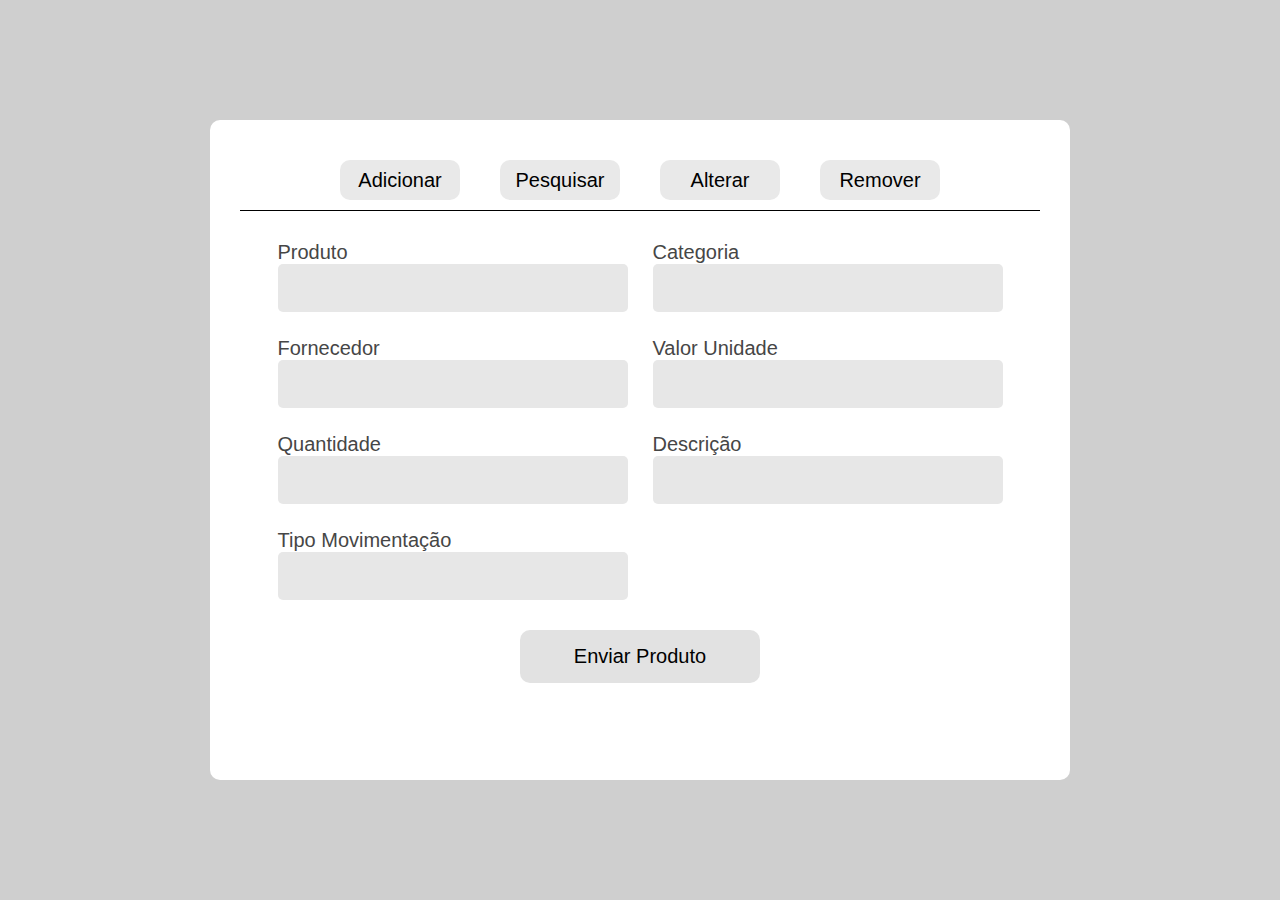
<file: index.html>
<!DOCTYPE html>
<html lang="pt-br">

<head>
    <meta charset="UTF-8">
    <meta http-equiv="X-UA-Compatible" content="IE=edge">
    <meta name="viewport" content="width=device-width, initial-scale=1.0">
    <title>GestorStock</title>
    <link rel="stylesheet" href="./css/style.css">

</head>

<body>
    <main>
        <nav>
            <a href="javascript:void(0);" onclick="showForm(1)">Adicionar</a>
            <a href="javascript:void(0);" onclick="showForm(2)">Pesquisar</a>
            <a href="javascript:void(0);" onclick="showForm(3)">Alterar</a>
            <a href="javascript:void(0);" onclick="showForm(4)">Remover</a>
        </nav>
        <div id="form1" class="container">
            <form action="index.php" method="post">
                <div class="campos">
                    <div class="entrada">
                        <label for="nome">Produto</label>
                        <input type="text" name="nome" required>
                    </div>
                    <div class="entrada">
                        <label for="categoria">Categoria</label>
                        <input type="text" name="categoria" required>
                    </div>
                    <div class="entrada">
                        <label for="fornecedor">Fornecedor</label>
                        <input type="text" name="fornecedor" required>
                    </div>
                    <div class="entrada">
                        <label for="valor">Valor Unidade</label>
                        <input type="text" name="valor" required>
                    </div>
                    <div class="entrada">
                        <label for="quantidade">Quantidade</label>
                        <input type="text" name="quantidade" required>
                    </div>
                    <div class="entrada">
                        <label for="descricao">Descrição</label>
                        <input type="text" name="descricao">
                    </div>
                    <div class="entrada">
                        <label for="descricao">Tipo Movimentação</label>
                        <input list="tipos" name="tipo" id="tipo">
                        <datalist id="tipo">
                            <option value="0 - Entrada">
                            <option value="1 - Saida">
                        </datalist>
                    </div>
                </div>
                <input class="submit" type="submit" value="Enviar Produto">
            </form>
        </div>

        <div id="form2" class="container">
            <form action="index.php" method="get">
                <div class="campos">
                    <div class="pesquisa">
                        <label for="nome">Pesquisar Produto</label>
                        <input type="text" name="nome" required>
                    </div>
                    <div id="resultados" class="resultados-container">
                    </div>
                </div>
                <input class="submit" type="submit" value="Pesquisar">
            </form>
        </div>

        <div id="form3" class="container">
            <form action="index.php" method="alter">
                <div class="campos">
                    <div class="entrada">
                        <label for="nome">Produto</label>
                        <input type="text" name="nome" required>
                    </div>
                    <div class="entrada">
                        <label for="categoria">Categoria</label>
                        <input type="text" name="categoria" required>
                    </div>
                    <div class="entrada">
                        <label for="valor">Valor Unidade</label>
                        <input type="text" name="valor" required>
                    </div>
                    <div class="entrada">
                        <label for="quantidade">Quantidade</label>
                        <input type="text" name="quantidade" required>
                    </div>
                    <div class="entrada">
                        <label for="descricao">Descrição</label>
                        <input type="text" name="descricao">
                    </div>
                </div>
                <input class="submit" type="submit" value="Enviar Produto">
            </form>
        </div>

        <div id="form4" class="container">
            <form action="index.php" method="delete">
                <div class="campos">
                    <div class="entrada">
                        <label for="nome">Produto</label>
                        <input type="text" name="nome" required>
                    </div>
                    <div class="entrada">
                        <label for="categoria">Categoria</label>
                        <input type="text" name="categoria" required>
                    </div>
                </div>
                <input class="submit" type="submit" value="Remover">
            </form>
        </div>
    </main>
    <script src="./js/script.js"></script>
</body>

</html>
</file>
<file: css/style.css>
body {
    font-family: Arial, Helvetica, sans-serif;
    font-size: 20px;
    display: flex;
    justify-content: center;
    align-items: center;
    margin: 0;
    padding: 0;
    height: 100vh;
    background-color: #cfcfcf;
}

nav {
    display: flex;
    justify-content: space-between;
    padding: 10px 100px;
    border-bottom: solid 1px black;
}

nav a {
    color: black;
    text-decoration: none;
    background-color: #e9e9e9;
    border-radius: 10px;
    width: 120px;
    height: 40px;
    display: flex;
    justify-content: center;
    align-items: center;
    transition: 0.2s;
}

nav a:hover {
    background-color: #c2c2c2;
    transform: scale(1.05);
}

main {
    background-color: white;
    border-radius: 10px;
    max-width: 900px;
    min-height: 600px;
    padding: 30px
}

.container {
    display: none;

}

.active-form {
    display: block;
}

.container form {
    padding: 30px 0 0 0;
    width: 800px;
    display: flex;
    flex-direction: column;
    align-items: center;
}

.campos {
    display: grid;
    grid-template-columns: repeat(2, 350px);
    justify-content: center;
    gap: 25px;
}

.entrada {
    display: flex;
    flex-direction: column;
}

.entrada input,
.entrada select {
    padding: 15px;
    border: none;
    background-color: #e7e7e7;
    border-radius: 5px;
    font-size: 16px;
}

.entrada input:focus {
    background-color: #c4c4c4;
}

.entrada label {
    color: #464646;
}

.submit {
    margin: 30px 0 0;
    font-size: 20px;
    width: 30%;
    padding: 15px 0;
    border-radius: 10px;
    border: none;
    background-color: #e2e2e2;
    transition: 0.2s;
}

.submit:hover {
    transform: scale(1.03);
    background-color: #c2c2c2;
}

.alterar {
    display: flex;
    flex-direction: column;
}

.alterar input {
    padding: 15px;
    border: none;
    background-color: #e7e7e7;
    border-radius: 5px;
    font-size: 16px;
}

.alterar input:focus {
    background-color: #c4c4c4;
}

.alterar label {
    color: #464646;
}
</file>
